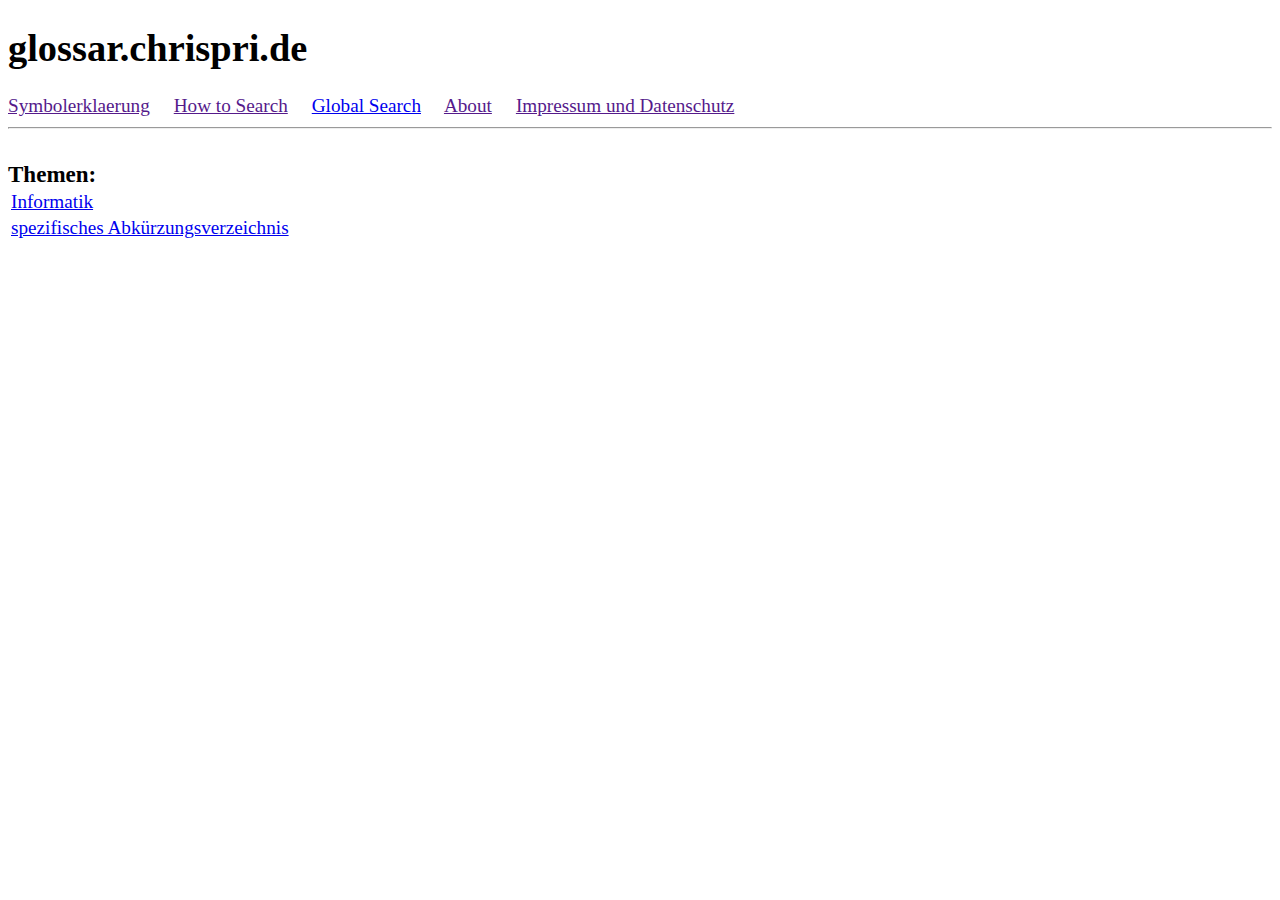
<file: index.html>
<!DOCTYPE html>
<html lang="de">

<head>
    <meta charset="UTF-8">
    <meta name="viewport" content="width=device-width, initial-scale=1.0">
    <link rel="stylesheet" href="/style/index.css">
    <title>glossar.chrispri.de</title>
</head>

<body>
    <h1>glossar.chrispri.de</h1>

    <a href="" onclick="openSymbolerklaerung();">Symbolerklaerung</a> &nbsp; &nbsp; 
    <a href="" onclick="openHowtosearch();">How to Search</a> &nbsp; &nbsp; 
    <a href="https://www.google.com/search?q=WORT site:glossar.chrispri.de" onclick="" target="_blank">Global Search</a> &nbsp; &nbsp;
    <a href="" onclick="openAbout();">About</a> &nbsp; &nbsp; 
    <a href="" onclick="openImpressumDatenschutz();">Impressum und Datenschutz</a> &nbsp; &nbsp; 

     <br>

    <hr> <br>

    <big><b>Themen:</b></big> <br>
    <table>
        <tr><td><a href="/topic/informatik.html">Informatik</a></td></tr>
        <tr><td><a href="/topic/spezifisches-Abkürzungsverzeichnis.html">spezifisches Abkürzungsverzeichnis</a></td></tr>
    </table>

    <script src="/script/popup.js"></script>
</body>

</html>
</file>
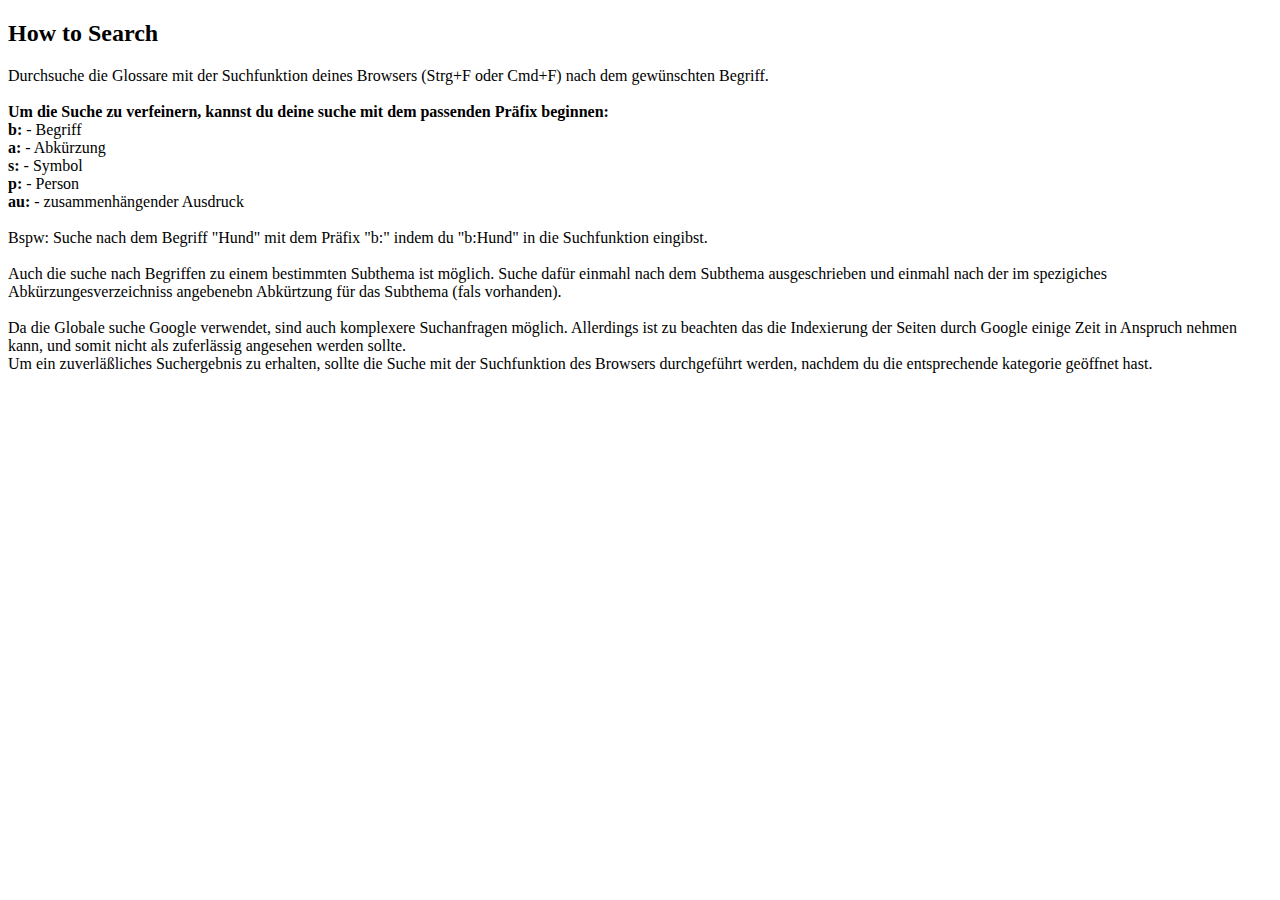
<file: popup/howtosearch.html>
<!DOCTYPE html>
<html lang="de">

<head>
    <meta charset="UTF-8">
    <meta name="viewport" content="width=device-width, initial-scale=1.0">
    <title>glossar.chrispri.de</title>
</head>

<body>
    <h2>How to Search</h2>
    Durchsuche die Glossare mit der Suchfunktion deines Browsers (Strg+F oder Cmd+F) nach dem gewünschten Begriff.
    <br><br>
    <b>Um die Suche zu verfeinern, kannst du deine suche mit dem passenden Präfix beginnen:</b> <br>
    <b>b:</b> - Begriff<br>
    <b>a:</b> - Abkürzung<br>
    <b>s:</b> - Symbol<br>
    <b>p:</b> - Person<br>
    <b>au:</b> - zusammenhängender Ausdruck<br>
    <br>
    Bspw: Suche nach dem Begriff "Hund" mit dem Präfix "b:" indem du "b:Hund" in die Suchfunktion eingibst.<br>
    <br>

    Auch die suche nach Begriffen zu einem bestimmten Subthema ist möglich. Suche dafür einmahl nach dem Subthema
    ausgeschrieben und einmahl nach der im spezigiches Abkürzungesverzeichniss angebenebn Abkürtzung für das Subthema
    (fals vorhanden). <br> <br>

    Da die Globale suche Google verwendet, sind auch komplexere Suchanfragen möglich. Allerdings ist zu beachten das die
    Indexierung der Seiten durch Google einige Zeit in Anspruch nehmen kann, und somit nicht als zuferlässig angesehen
    werden sollte. <br>
    Um ein zuverläßliches Suchergebnis zu erhalten, sollte die Suche mit der Suchfunktion des Browsers durchgeführt
    werden, nachdem du die entsprechende kategorie geöffnet hast. <br>
</body>

</html>
</file>
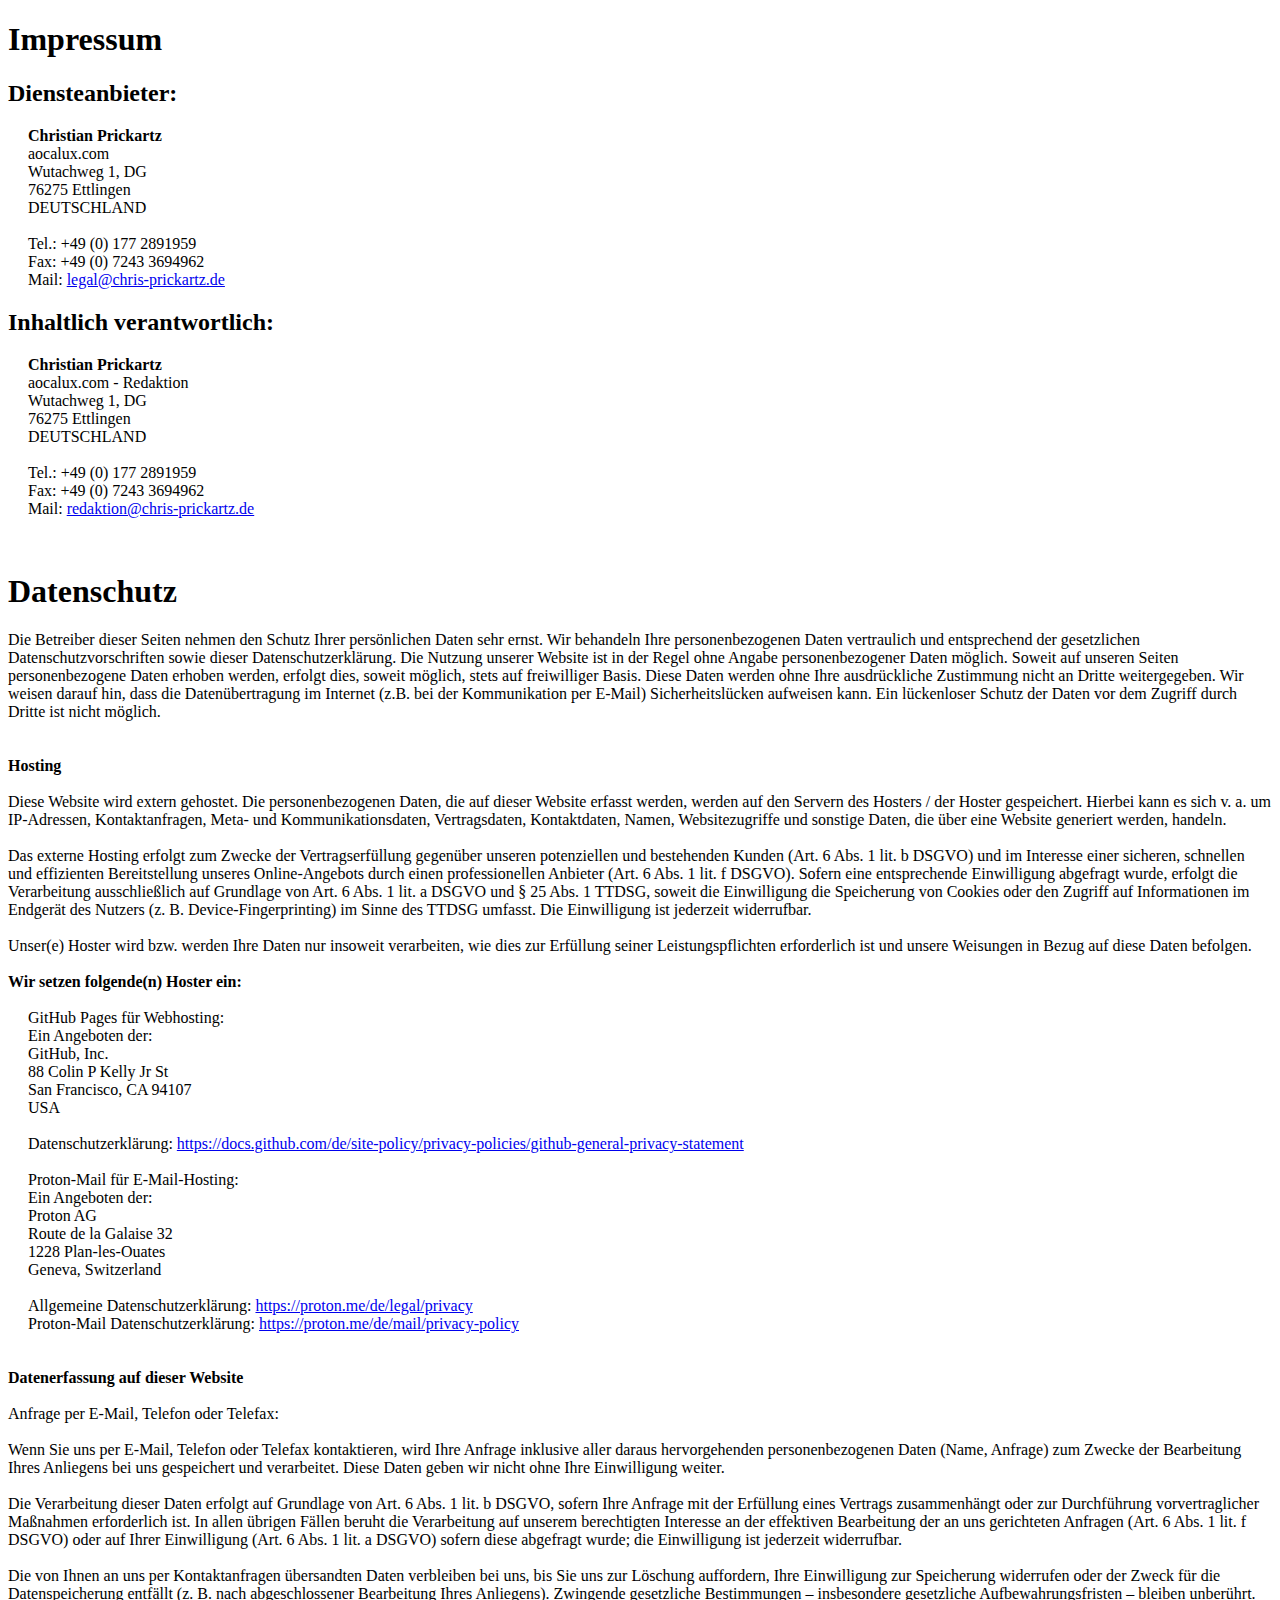
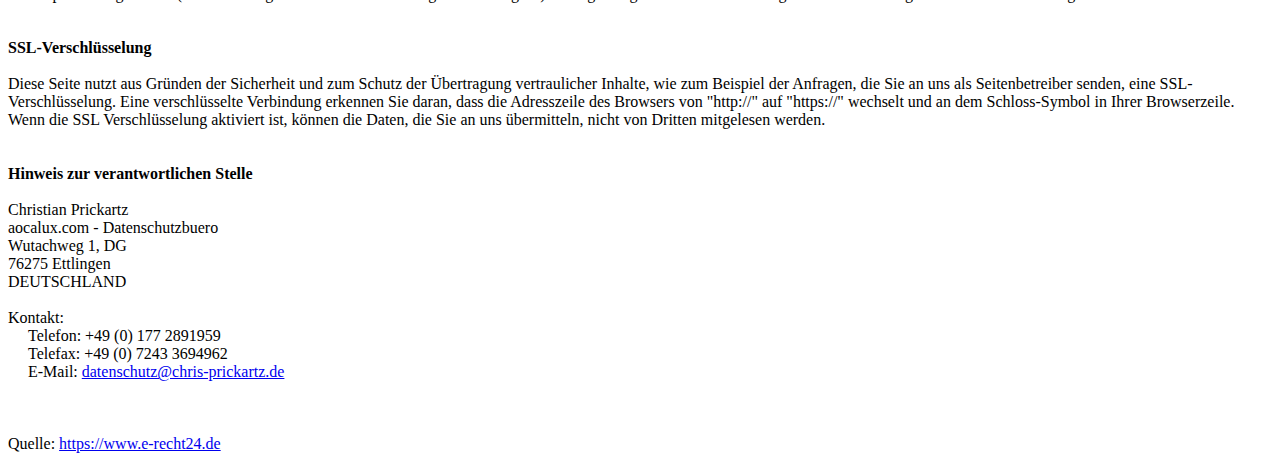
<file: popup/impressumdatenschutz.html>
<!DOCTYPE html>
<html lang="de">

<head>
    <meta charset="UTF-8">
    <meta name="viewport" content="width=device-width, initial-scale=1.0">
    <title>glossar.chrispri.de</title>
    <style>
        .indent {
            margin-left: 20px;
        }
    </style>
</head>

<body>
    <h1>Impressum</h1>
    <h2>Diensteanbieter:</h2>
    <p>
    <div class="indent">
        <b>Christian Prickartz</b> <br>
        aocalux.com <br>
        Wutachweg 1, DG <br>
        76275 Ettlingen <br>
        DEUTSCHLAND <br>
    </div> <br>
    <div class="indent">
        Tel.: +49 (0) 177 2891959 <br>
        Fax: +49 (0) 7243 3694962 <br>
        Mail: <a href="mailto:legal@chris-prickartz.de" target="_blank">legal@chris-prickartz.de</a> <br>

    </div>
    </p>
    <h2>Inhaltlich verantwortlich:</h2>
    <p>
    <div class="indent">
        <b>Christian Prickartz</b> <br>
        aocalux.com - Redaktion<br>
        Wutachweg 1, DG <br>
        76275 Ettlingen <br>
        DEUTSCHLAND <br>
    </div> <br>
    <div class="indent">
        Tel.: +49 (0) 177 2891959 <br>
        Fax: +49 (0) 7243 3694962 <br>
        Mail: <a href="mailto:redaktion@chris-prickartz.de">redaktion@chris-prickartz.de</a> <br>
    </div>
    </p>
    <br>
    <h1>Datenschutz</h1>
    Die Betreiber dieser Seiten nehmen den Schutz Ihrer persönlichen Daten sehr ernst. Wir behandeln Ihre
    personenbezogenen Daten vertraulich und entsprechend der gesetzlichen Datenschutzvorschriften sowie dieser
    Datenschutzerklärung. Die Nutzung unserer Website ist in der Regel ohne Angabe personenbezogener Daten möglich.
    Soweit auf unseren Seiten personenbezogene Daten erhoben werden, erfolgt dies, soweit möglich, stets auf
    freiwilliger Basis. Diese Daten werden ohne Ihre ausdrückliche Zustimmung nicht an Dritte weitergegeben. Wir weisen
    darauf hin, dass die Datenübertragung im Internet (z.B. bei der Kommunikation per E-Mail) Sicherheitslücken
    aufweisen kann. Ein lückenloser Schutz der Daten vor dem Zugriff durch Dritte ist nicht möglich.
    <br><br> <br>
    <b>Hosting</b> <br> <br>
    Diese Website wird extern gehostet. Die personenbezogenen Daten, die auf dieser Website erfasst werden, werden auf
    den Servern des Hosters / der Hoster gespeichert. Hierbei kann es sich v. a. um IP-Adressen, Kontaktanfragen, Meta-
    und Kommunikationsdaten, Vertragsdaten, Kontaktdaten, Namen, Websitezugriffe und sonstige Daten, die über eine
    Website generiert werden, handeln. <br> <br>

    Das externe Hosting erfolgt zum Zwecke der Vertragserfüllung gegenüber unseren potenziellen und bestehenden Kunden
    (Art. 6 Abs. 1 lit. b DSGVO) und im Interesse einer sicheren, schnellen und effizienten Bereitstellung unseres
    Online-Angebots durch einen professionellen Anbieter (Art. 6 Abs. 1 lit. f DSGVO). Sofern eine entsprechende
    Einwilligung abgefragt wurde, erfolgt die Verarbeitung ausschließlich auf Grundlage von Art. 6 Abs. 1 lit. a DSGVO
    und § 25 Abs. 1 TTDSG, soweit die Einwilligung die Speicherung von Cookies oder den Zugriff auf Informationen im
    Endgerät des Nutzers (z. B. Device-Fingerprinting) im Sinne des TTDSG umfasst. Die Einwilligung ist jederzeit
    widerrufbar. <br> <br>

    Unser(e) Hoster wird bzw. werden Ihre Daten nur insoweit verarbeiten, wie dies zur Erfüllung seiner
    Leistungspflichten erforderlich ist und unsere Weisungen in Bezug auf diese Daten befolgen. <br> <br>

    
    <b>Wir setzen folgende(n) Hoster ein: </b> <br> <br>
    <div class="indent">
        GitHub Pages für Webhosting: <br>
        Ein Angeboten der: <br>
        GitHub, Inc. <br>
        88 Colin P Kelly Jr St <br>
        San Francisco, CA 94107 <br>
        USA <br> <br>
        Datenschutzerklärung: <a
            href="https://docs.github.com/de/site-policy/privacy-policies/github-general-privacy-statement" target="_blank">https://docs.github.com/de/site-policy/privacy-policies/github-general-privacy-statement</a>
        <br> <br>
        Proton-Mail für E-Mail-Hosting: <br>
        Ein Angeboten der: <br>
        Proton AG <br>
        Route de la Galaise 32 <br>
        1228 Plan-les-Ouates <br>
        Geneva, Switzerland <br> <br>

        Allgemeine Datenschutzerklärung: <a
            href="https://proton.me/de/legal/privacy" target="_blank">https://proton.me/de/legal/privacy</a> <br>

        Proton-Mail Datenschutzerklärung: <a
            href="https://proton.me/de/mail/privacy-policy" target="_blank">https://proton.me/de/mail/privacy-policy</a> <br> <br>
    </div>
    <br><b>Datenerfassung auf dieser Website </b> <br> <br>

    Anfrage per E-Mail, Telefon oder Telefax: <br> <br>

    Wenn Sie uns per E-Mail, Telefon oder Telefax kontaktieren, wird Ihre Anfrage inklusive aller daraus hervorgehenden
    personenbezogenen Daten (Name, Anfrage) zum Zwecke der Bearbeitung Ihres Anliegens bei uns gespeichert und
    verarbeitet. Diese Daten geben wir nicht ohne Ihre Einwilligung weiter. <br> <br>

    Die Verarbeitung dieser Daten erfolgt auf Grundlage von Art. 6 Abs. 1 lit. b DSGVO, sofern Ihre Anfrage mit der
    Erfüllung eines Vertrags zusammenhängt oder zur Durchführung vorvertraglicher Maßnahmen erforderlich ist. In allen
    übrigen Fällen beruht die Verarbeitung auf unserem berechtigten Interesse an der effektiven Bearbeitung der an uns
    gerichteten Anfragen (Art. 6 Abs. 1 lit. f DSGVO) oder auf Ihrer Einwilligung (Art. 6 Abs. 1 lit. a DSGVO) sofern
    diese abgefragt wurde; die Einwilligung ist jederzeit widerrufbar. <br> <br>

    Die von Ihnen an uns per Kontaktanfragen übersandten Daten verbleiben bei uns, bis Sie uns zur Löschung auffordern,
    Ihre Einwilligung zur Speicherung widerrufen oder der Zweck für die Datenspeicherung entfällt (z. B. nach
    abgeschlossener Bearbeitung Ihres Anliegens). Zwingende gesetzliche Bestimmungen – insbesondere gesetzliche
    Aufbewahrungsfristen – bleiben unberührt. <br> <br>
<br>
    <b>SSL-Verschlüsselung</b> <br>
    <br>

    Diese Seite nutzt aus Gründen der Sicherheit und zum Schutz der Übertragung vertraulicher Inhalte, wie zum Beispiel
    der Anfragen, die Sie an uns als Seitenbetreiber senden, eine SSL-Verschlüsselung. Eine verschlüsselte Verbindung
    erkennen Sie daran, dass die Adresszeile des Browsers von "http://" auf "https://" wechselt und an dem
    Schloss-Symbol in Ihrer Browserzeile. Wenn die SSL Verschlüsselung aktiviert ist, können die Daten, die Sie an uns
    übermitteln, nicht von Dritten mitgelesen werden. <br> <br>
<br>
    <b>Hinweis zur verantwortlichen Stelle</b> <br> <br>
    Christian Prickartz <br>
    aocalux.com - Datenschutzbuero <br>
    Wutachweg 1, DG <br>
    76275 Ettlingen <br>
    DEUTSCHLAND <br> <br>
    Kontakt: <br>

    <div class="indent">
        Telefon: +49 (0) 177 2891959 <br>
    Telefax: +49 (0) 7243 3694962 <br>
    E-Mail: <a href="mailto:datenschutz@chris-prickartz.de">datenschutz@chris-prickartz.de</a> <br>
    </div> <br> <br> <br>

    Quelle: <a href="https://www.e-recht24.de" target="_blank">https://www.e-recht24.de</a>
</body>

</html>
</file>
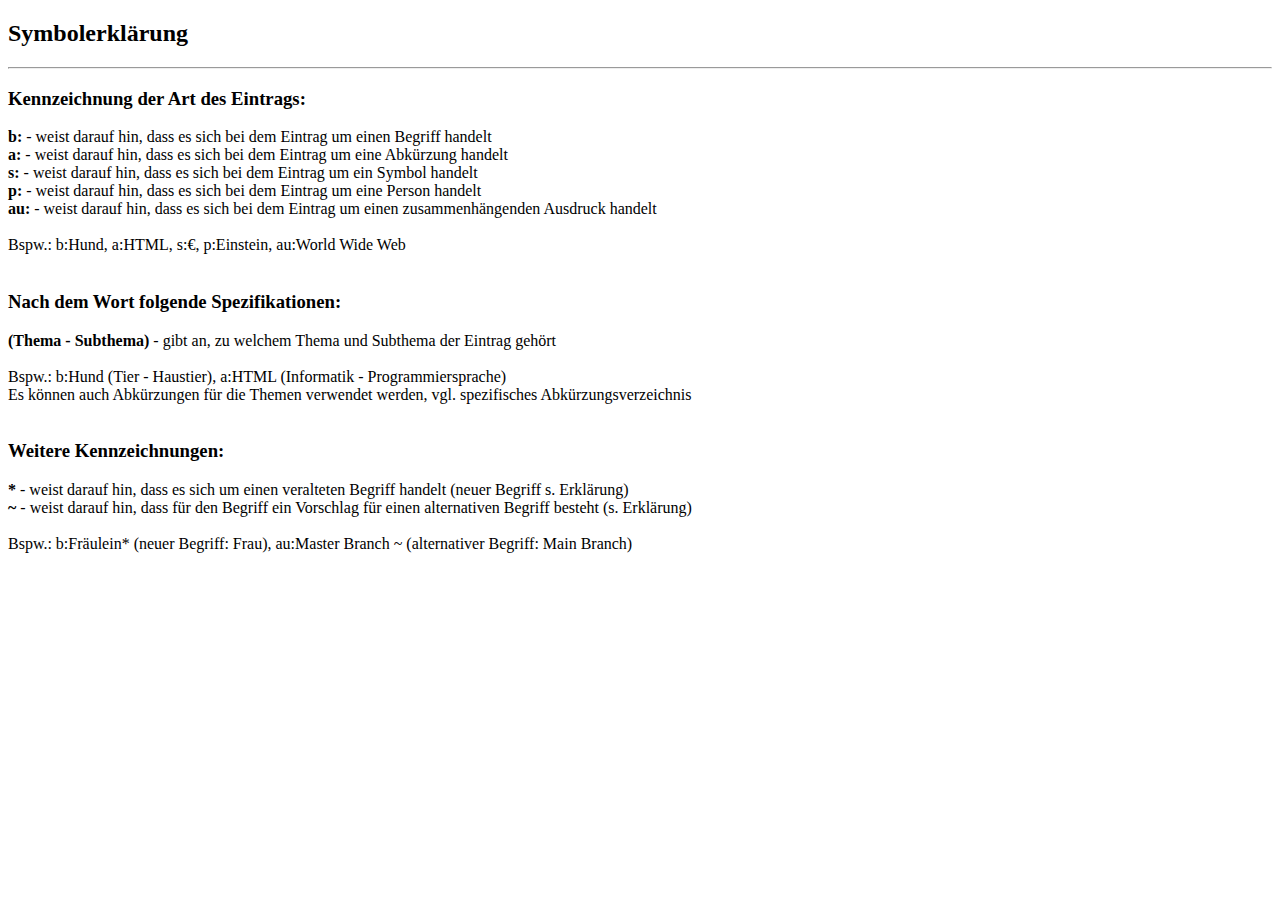
<file: popup/symbolerklaerung.html>
<!DOCTYPE html>
<html lang="de">
<head>
    <meta charset="UTF-8">
    <meta name="viewport" content="width=device-width, initial-scale=1.0">
    <title>glossar.chrispri.de</title>
</head>
<body>
    <h2>Symbolerklärung</h2>
    <hr>
    <h3>Kennzeichnung der Art des Eintrags:</h3>
    <b>b: </b> - weist darauf hin, dass es sich bei dem Eintrag um einen Begriff handelt<br>
    <b>a: </b> - weist darauf hin, dass es sich bei dem Eintrag um eine Abkürzung handelt<br>
    <b>s: </b> - weist darauf hin, dass es sich bei dem Eintrag um ein Symbol handelt<br>
    <b>p: </b> - weist darauf hin, dass es sich bei dem Eintrag um eine Person handelt<br>
    <b>au: </b> - weist darauf hin, dass es sich bei dem Eintrag um einen zusammenhängenden Ausdruck handelt<br>
    <br>
    Bspw.: b:Hund, a:HTML, s:€, p:Einstein, au:World Wide Web<br>
    <br>

    <h3>Nach dem Wort folgende Spezifikationen:</h3>
    <b>(Thema - Subthema)</b> - gibt an, zu welchem Thema und Subthema der Eintrag gehört<br>
    <br>
    Bspw.: b:Hund (Tier - Haustier), a:HTML (Informatik - Programmiersprache)<br>
    Es können auch Abkürzungen für die Themen verwendet werden, vgl. spezifisches Abkürzungsverzeichnis<br>
    <br>

    <h3>Weitere Kennzeichnungen:</h3>
    <b>*</b> - weist darauf hin, dass es sich um einen veralteten Begriff handelt (neuer Begriff s. Erklärung)<br>
    <b>~</b> - weist darauf hin, dass für den Begriff ein Vorschlag für einen alternativen Begriff besteht (s. Erklärung)<br>
    <br>
    Bspw.: b:Fräulein* (neuer Begriff: Frau), au:Master Branch ~ (alternativer Begriff: Main Branch)<br>
</body>
</html>
</file>
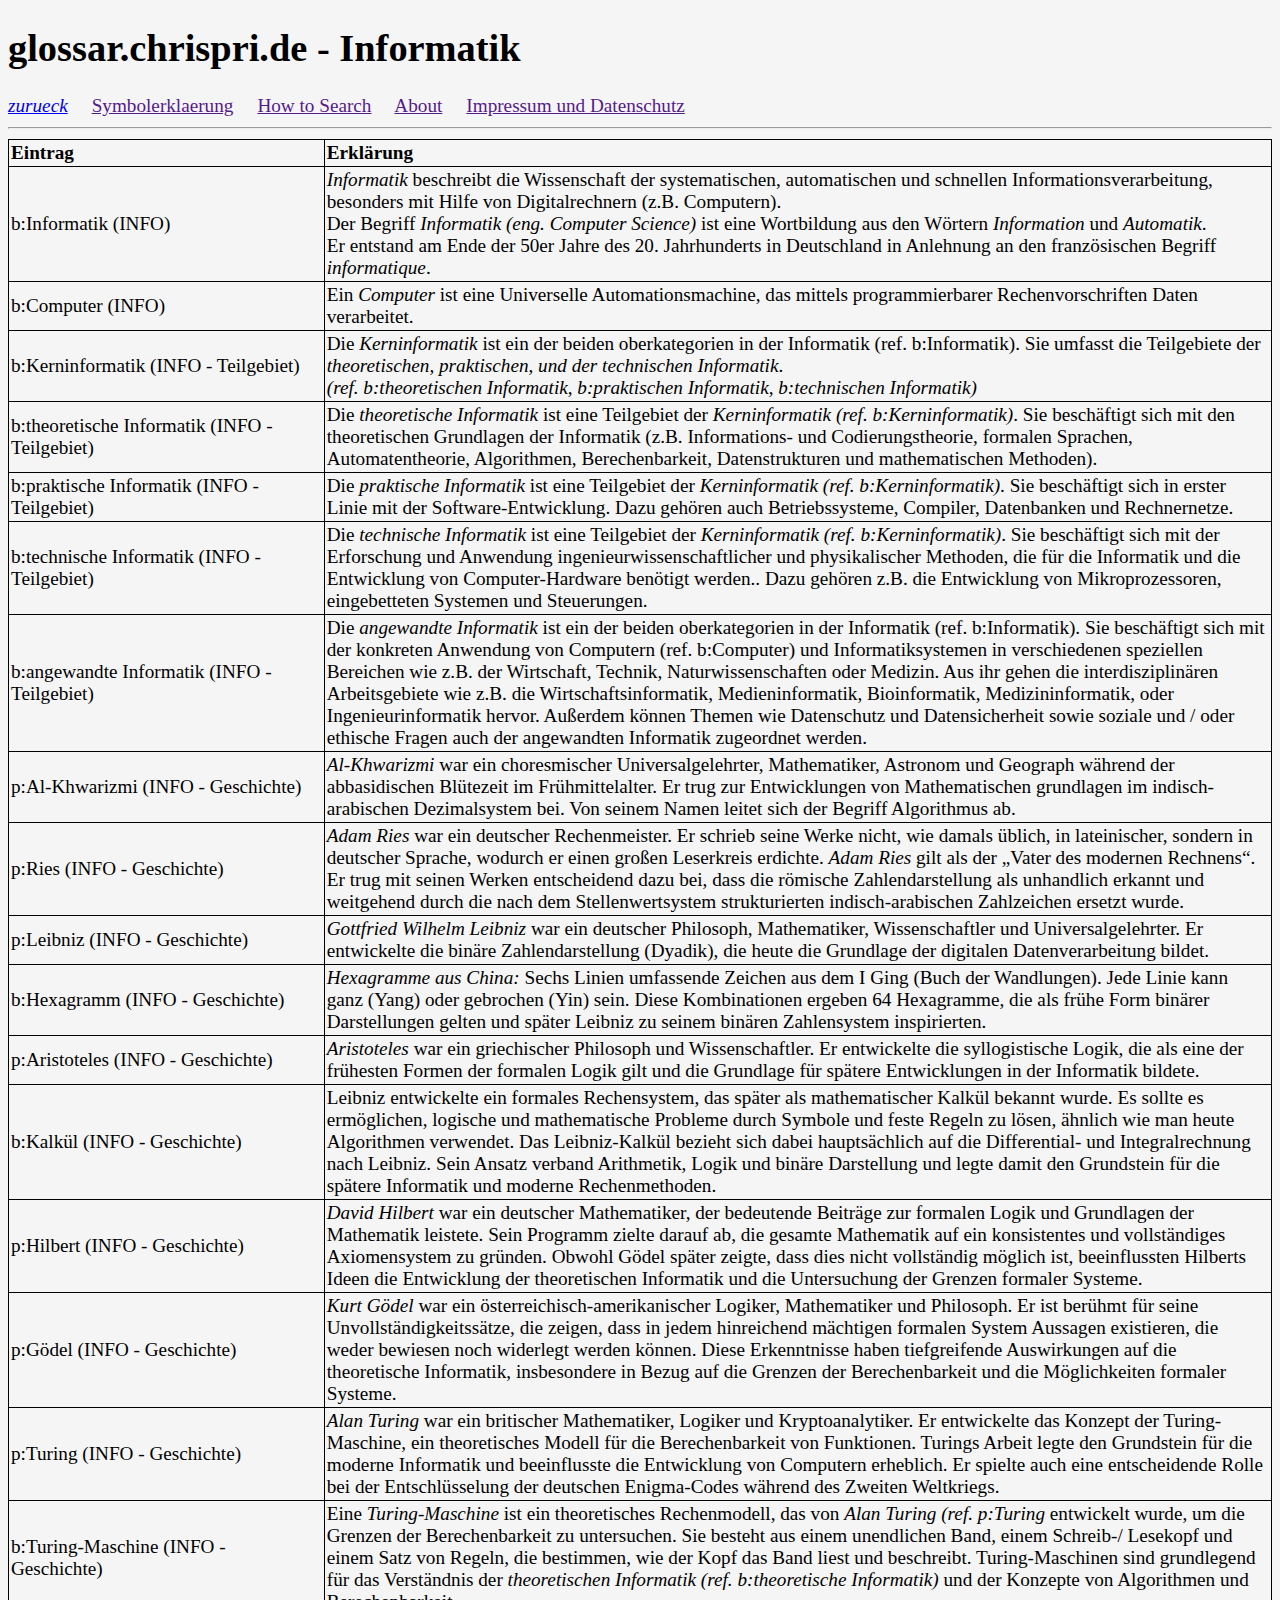
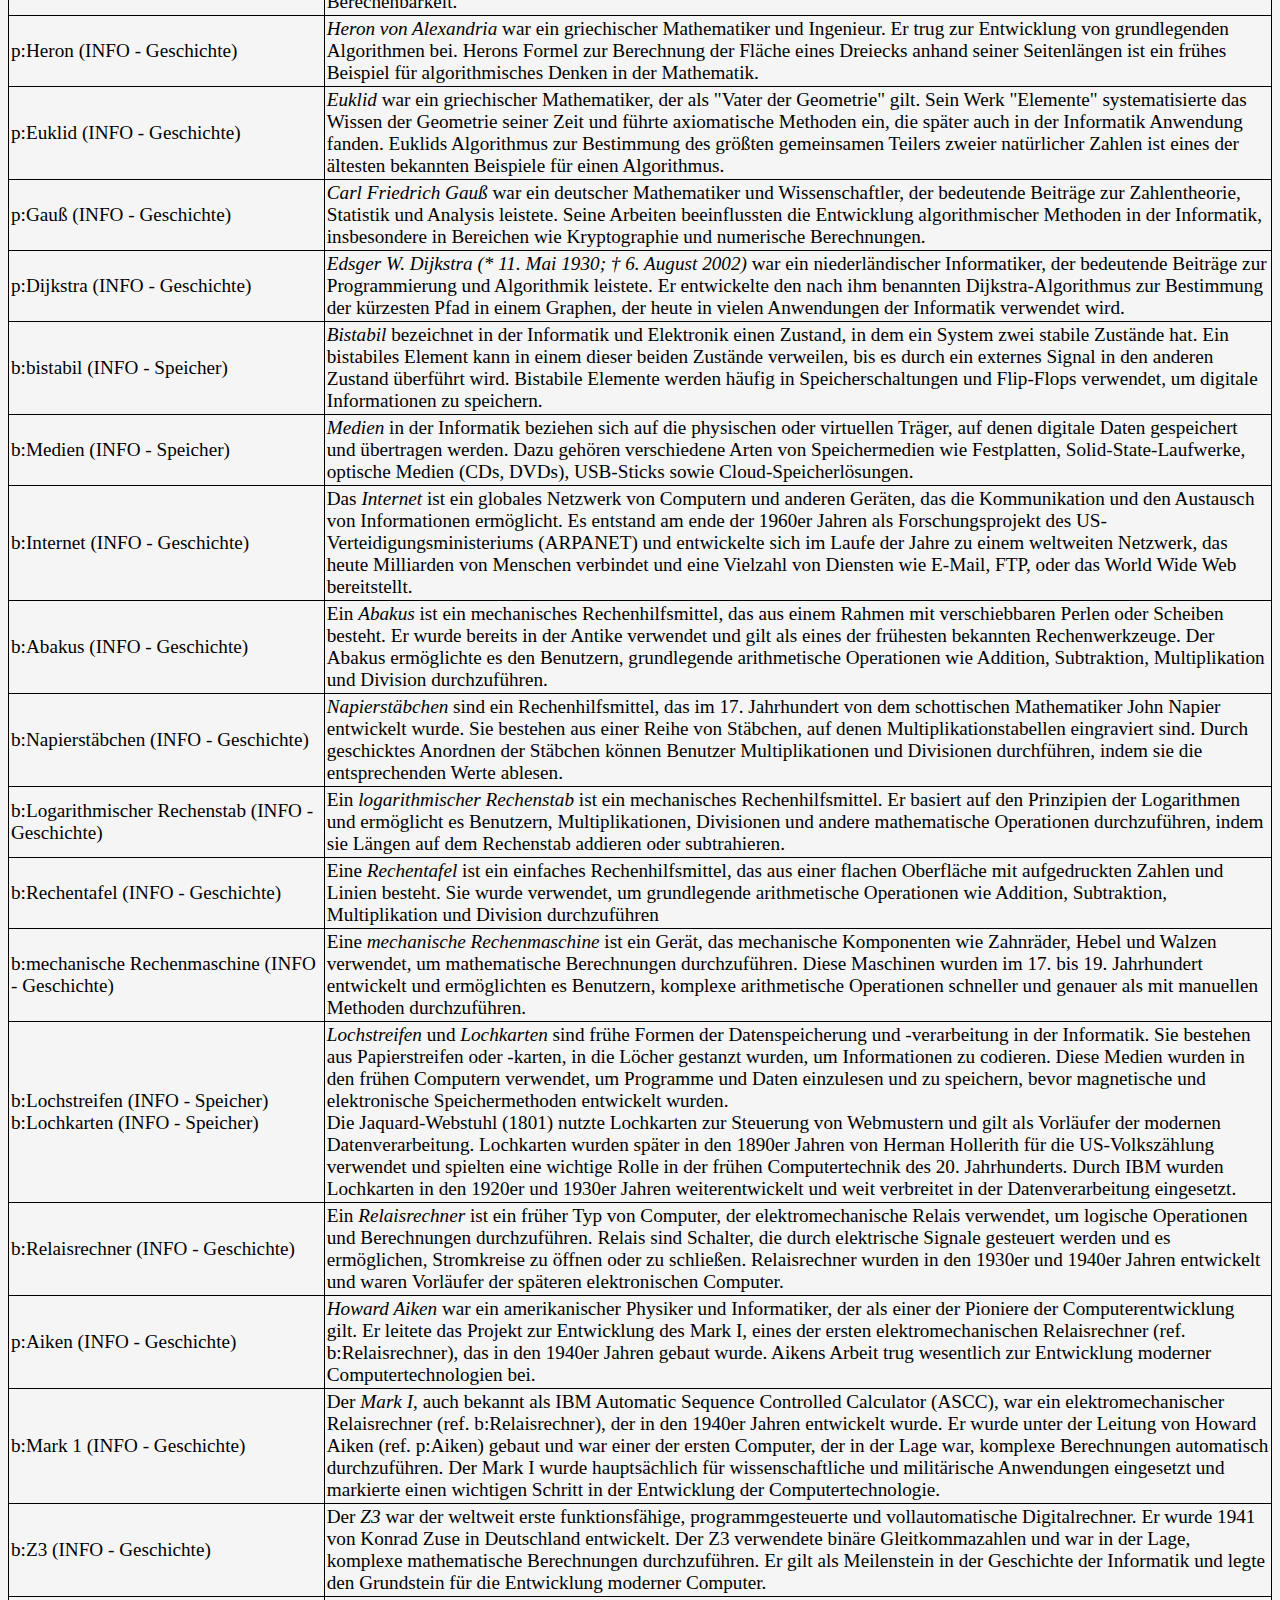
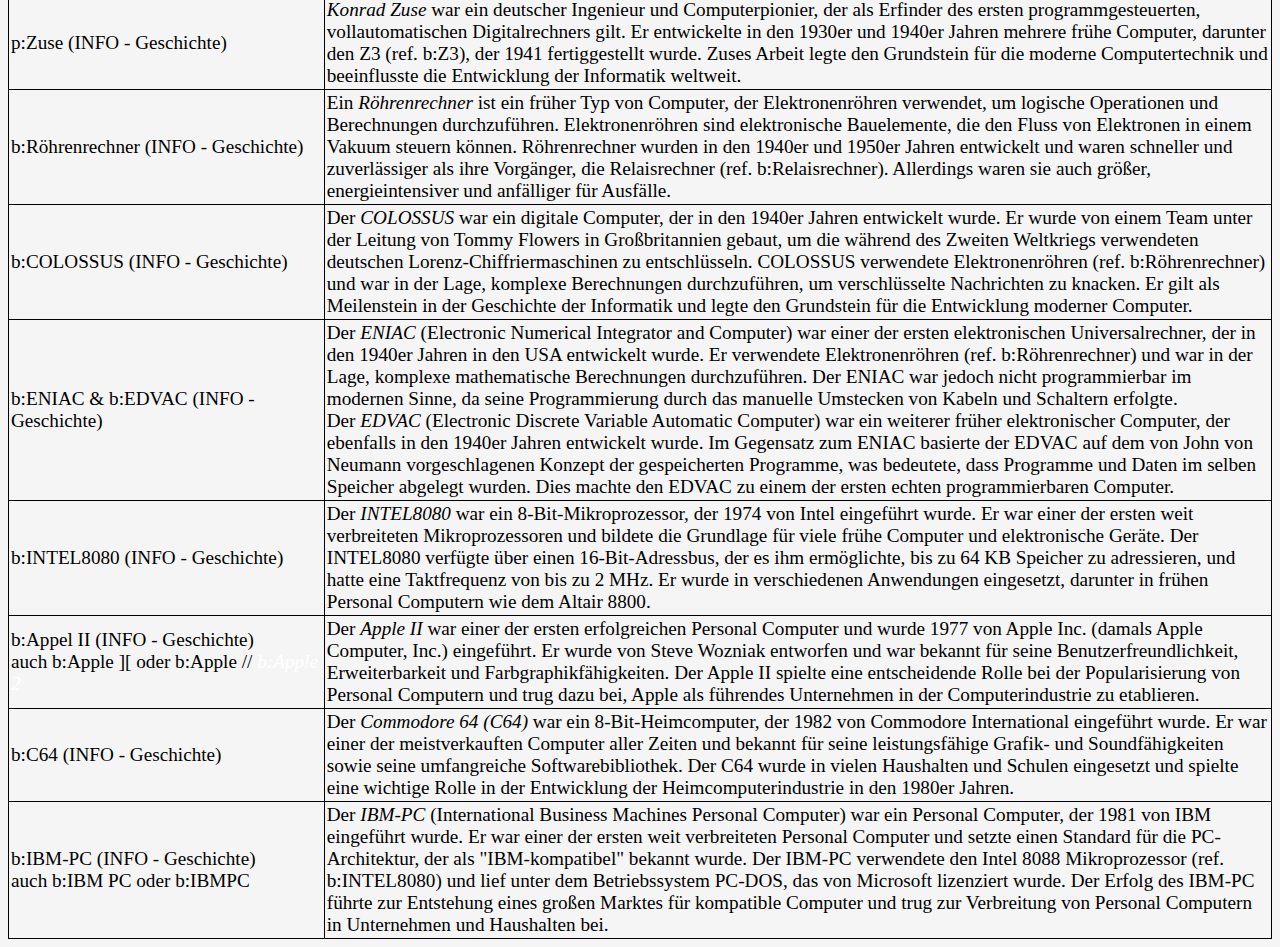
<file: topic/informatik.html>
<!DOCTYPE html>
<html lang="de">

<head>
    <meta charset="UTF-8">
    <meta name="viewport" content="width=device-width, initial-scale=1.0">
    <title>glossar.chrispri.de</title>
    <link rel="stylesheet" href="/style/page.css">
</head>

<body>
    <h1>glossar.chrispri.de - Informatik</h1>
    <a href="/" style="font-style: italic;">zurueck</a> &nbsp; &nbsp;
    <a href="" onclick="openSymbolerklaerung();">Symbolerklaerung</a> &nbsp; &nbsp;
    <a href="" onclick="openHowtosearch();">How to Search</a> &nbsp; &nbsp;
    <a href="" onclick="openAbout();">About</a> &nbsp; &nbsp;
    <a href="" onclick="openImpressumDatenschutz();">Impressum und Datenschutz</a> &nbsp; &nbsp;

    <br>
    <hr>

    <table>
        <tr>
            <th style="width:25%">Eintrag</th>
            <th>Erklärung</th>
        </tr>

        <tr>
            <td>b:Informatik (INFO)</td>
            <td><i>Informatik</i> beschreibt die Wissenschaft der systematischen, automatischen und schnellen
                Informationsverarbeitung, besonders mit Hilfe von Digitalrechnern (z.B. Computern). <br>
                Der Begriff <i>Informatik (eng. Computer Science)</i> ist eine Wortbildung aus den Wörtern
                <i>Information</i> und <i>Automatik</i>. <br>
                Er entstand am Ende der 50er Jahre des 20. Jahrhunderts in Deutschland in Anlehnung an den französischen
                Begriff <i>informatique</i>.
            </td>
        </tr>
        <tr>
            <td>b:Computer (INFO)</td>
            <td>Ein <i>Computer</i> ist eine Universelle Automationsmachine, das mittels programmierbarer
                Rechenvorschriften Daten verarbeitet.</td>
        </tr>
        <tr>
            <td>b:Kerninformatik (INFO - Teilgebiet)</td>
            <td>Die <i>Kerninformatik</i> ist ein der beiden oberkategorien in der Informatik (ref. b:Informatik). Sie
                umfasst die
                Teilgebiete der <i>theoretischen, praktischen, und der technischen Informatik</i>. <br>
                <i>(ref. b:theoretischen Informatik, b:praktischen Informatik, b:technischen Informatik)</i>
            </td>
            </td>
        </tr>
        <tr>
            <td>b:theoretische Informatik (INFO - Teilgebiet)</td>
            <td>Die <i>theoretische Informatik</i> ist eine Teilgebiet der <i>Kerninformatik (ref.
                    b:Kerninformatik)</i>.
                Sie beschäftigt sich mit den theoretischen Grundlagen der Informatik (z.B. Informations- und
                Codierungstheorie, formalen Sprachen, Automatentheorie, Algorithmen,
                Berechenbarkeit, Datenstrukturen und mathematischen Methoden).
            </td>
        </tr>
        <tr>
            <td>b:praktische Informatik (INFO - Teilgebiet)</td>
            <td>
                Die <i>praktische Informatik</i> ist eine Teilgebiet der <i>Kerninformatik (ref.
                    b:Kerninformatik)</i>. Sie
                beschäftigt sich in erster Linie mit der
                Software-Entwicklung. Dazu gehören auch Betriebssysteme, Compiler,
                Datenbanken und Rechnernetze.
            </td>
        </tr>
        <tr>
            <td>b:technische Informatik (INFO - Teilgebiet)</td>
            <td>
                Die <i>technische Informatik</i> ist eine Teilgebiet der <i>Kerninformatik (ref.
                    b:Kerninformatik)</i>. Sie
                beschäftigt sich mit der Erforschung und Anwendung
                ingenieurwissenschaftlicher und physikalischer Methoden, die für die
                Informatik und die Entwicklung von Computer-Hardware benötigt werden.. Dazu gehören z.B. die Entwicklung
                von Mikroprozessoren,
                eingebetteten Systemen und Steuerungen.
            </td>
        </tr>
        <tr>
            <td>b:angewandte Informatik (INFO - Teilgebiet)</td>
            <td>
                Die <i>angewandte Informatik</i> ist ein der beiden oberkategorien in der Informatik (ref.
                b:Informatik).
                Sie beschäftigt sich mit der konkreten Anwendung von Computern (ref. b:Computer) und Informatiksystemen
                in verschiedenen
                speziellen Bereichen wie z.B. der Wirtschaft, Technik, Naturwissenschaften oder Medizin.
                Aus ihr gehen die interdisziplinären Arbeitsgebiete wie z.B. die Wirtschaftsinformatik,
                Medieninformatik, Bioinformatik, Medizininformatik, oder Ingenieurinformatik hervor.
                Außerdem können Themen wie Datenschutz und Datensicherheit sowie soziale und / oder ethische Fragen auch
                der angewandten Informatik zugeordnet werden.
            </td>
        </tr>
        <tr>
            <td>p:Al-Khwarizmi (INFO - Geschichte)</td>
            <td><i>Al-Khwarizmi</i> war ein choresmischer Universalgelehrter, Mathematiker, Astronom und Geograph
                während der
                abbasidischen
                Blütezeit im Frühmittelalter. Er trug zur Entwicklungen von Mathematischen grundlagen im
                indisch-arabischen Dezimalsystem bei. Von seinem Namen leitet sich der Begriff Algorithmus ab.</td>
        </tr>
        <tr>
            <td>p:Ries (INFO - Geschichte)</td>
            <td>
                <i>Adam Ries</i> war ein deutscher Rechenmeister.
                Er schrieb seine Werke nicht, wie damals üblich, in lateinischer, sondern in
                deutscher Sprache, wodurch er einen großen Leserkreis erdichte.
                <i>Adam Ries</i> gilt als der „Vater des modernen Rechnens“. Er trug mit seinen Werken entscheidend dazu
                bei, dass die römische Zahlendarstellung als unhandlich erkannt und weitgehend durch die nach
                dem Stellenwertsystem strukturierten indisch-arabischen Zahlzeichen ersetzt wurde.
            </td>
        </tr>
        <tr>
            <td>p:Leibniz (INFO - Geschichte)</td>
            <td>
                <i>Gottfried Wilhelm Leibniz</i> war ein deutscher Philosoph, Mathematiker, Wissenschaftler und
                Universalgelehrter.
                Er entwickelte die binäre Zahlendarstellung (Dyadik), die heute die Grundlage der digitalen
                Datenverarbeitung
                bildet.
            </td>
        </tr>
        <tr>
            <td>b:Hexagramm (INFO - Geschichte)</td>
            <td>
                <i>Hexagramme aus China:</i> Sechs Linien umfassende Zeichen aus dem I Ging (Buch der Wandlungen). Jede
                Linie kann ganz (Yang) oder gebrochen (Yin) sein. Diese Kombinationen ergeben 64 Hexagramme, die als
                frühe Form binärer Darstellungen gelten und später Leibniz zu seinem binären Zahlensystem inspirierten.
            </td>
        </tr>
        <tr>
            <td>p:Aristoteles (INFO - Geschichte)</td>
            <td>
                <i>Aristoteles</i> war ein griechischer Philosoph und Wissenschaftler. Er entwickelte die
                syllogistische Logik, die als eine der frühesten Formen der formalen Logik gilt und die Grundlage für
                spätere Entwicklungen in der Informatik bildete.
            </td>
        </tr>
        <tr>
            <td>b:Kalkül (INFO - Geschichte)</td>
            <td>
                Leibniz entwickelte ein formales Rechensystem, das später als mathematischer Kalkül bekannt wurde. Es
                sollte es ermöglichen, logische und mathematische Probleme durch Symbole und feste Regeln zu lösen,
                ähnlich wie man heute Algorithmen verwendet. Das Leibniz-Kalkül bezieht sich dabei hauptsächlich auf die
                Differential- und Integralrechnung nach Leibniz. Sein Ansatz verband Arithmetik, Logik und binäre
                Darstellung und legte damit den Grundstein für die spätere Informatik und moderne Rechenmethoden.
            </td>
        </tr>
        <tr>
            <td>p:Hilbert (INFO - Geschichte)</td>
            <td>
                <i>David Hilbert</i> war ein deutscher Mathematiker, der bedeutende Beiträge zur formalen Logik und
                Grundlagen der Mathematik leistete. Sein Programm zielte darauf ab, die gesamte Mathematik auf ein
                konsistentes und vollständiges Axiomensystem zu gründen. Obwohl Gödel später zeigte, dass dies nicht
                vollständig möglich ist, beeinflussten Hilberts Ideen die Entwicklung der theoretischen Informatik und
                die Untersuchung der Grenzen formaler Systeme.
            </td>
        </tr>
        <tr>
            <td>p:Gödel (INFO - Geschichte)</td>
            <td>
                <i>Kurt Gödel</i> war ein österreichisch-amerikanischer Logiker, Mathematiker und Philosoph. Er ist
                berühmt für seine Unvollständigkeitssätze, die zeigen, dass in jedem hinreichend mächtigen
                formalen System Aussagen existieren, die weder bewiesen noch widerlegt werden können. Diese Erkenntnisse
                haben tiefgreifende Auswirkungen auf die theoretische Informatik, insbesondere in Bezug auf die
                Grenzen der Berechenbarkeit und die Möglichkeiten formaler Systeme.
            </td>
        </tr>
        <tr>
            <td>p:Turing (INFO - Geschichte)</td>
            <td>
                <i>Alan Turing</i> war ein britischer Mathematiker, Logiker und Kryptoanalytiker. Er entwickelte das
                Konzept der Turing-Maschine, ein theoretisches Modell für die Berechenbarkeit von Funktionen. Turings
                Arbeit legte den Grundstein für die moderne Informatik und beeinflusste die Entwicklung von Computern
                erheblich. Er spielte auch eine entscheidende Rolle bei der Entschlüsselung der deutschen Enigma-Codes
                während des Zweiten Weltkriegs.
            </td>
        </tr>
        <tr>
            <td>b:Turing-Maschine (INFO - Geschichte)</td>
            <td>
                Eine <i>Turing-Maschine</i> ist ein theoretisches Rechenmodell, das von <i>Alan Turing (ref.
                    p:Turing</i> entwickelt wurde, um
                die Grenzen der Berechenbarkeit zu untersuchen. Sie besteht aus einem unendlichen Band, einem Schreib-/
                Lesekopf und einem Satz von Regeln, die bestimmen, wie der Kopf das Band liest und beschreibt.
                Turing-Maschinen sind
                grundlegend für das Verständnis der <i>theoretischen Informatik (ref. b:theoretische Informatik)</i> und
                der Konzepte von Algorithmen und
                Berechenbarkeit.
            </td>
        </tr>
        <tr>
            <td>p:Heron (INFO - Geschichte)</td>
            <td>
                <i>Heron von Alexandria</i> war ein griechischer Mathematiker und Ingenieur. Er trug zur Entwicklung von
                grundlegenden Algorithmen bei. Herons Formel zur Berechnung der
                Fläche eines Dreiecks anhand seiner Seitenlängen ist ein frühes Beispiel für algorithmisches Denken in
                der Mathematik.
            </td>
        </tr>
        <tr>
            <td>p:Euklid (INFO - Geschichte)</td>
            <td>
                <i>Euklid</i> war ein griechischer Mathematiker, der als "Vater der Geometrie" gilt. Sein Werk
                "Elemente" systematisierte das Wissen der Geometrie seiner Zeit und führte axiomatische Methoden ein,
                die später auch in der Informatik Anwendung fanden. Euklids Algorithmus zur Bestimmung des größten
                gemeinsamen Teilers zweier natürlicher Zahlen ist eines der ältesten bekannten Beispiele für einen Algorithmus.
            </td>
        </tr>
        <tr>
            <td>p:Gauß (INFO - Geschichte)</td>
            <td>
                <i>Carl Friedrich Gauß</i> war ein deutscher Mathematiker und Wissenschaftler, der bedeutende Beiträge
                zur Zahlentheorie, Statistik und Analysis leistete. Seine Arbeiten beeinflussten die Entwicklung
                algorithmischer Methoden in der Informatik, insbesondere in Bereichen wie Kryptographie und numerische
                Berechnungen.
            </td>
        </tr>
        <tr>
            <td>p:Dijkstra (INFO - Geschichte)</td>
            <td>
                <i>Edsger W. Dijkstra (* 11. Mai 1930; † 6. August 2002)</i> war ein niederländischer Informatiker, der bedeutende Beiträge zur
                Programmierung und Algorithmik leistete. Er entwickelte den nach ihm benannten Dijkstra-Algorithmus zur
                Bestimmung der kürzesten Pfad in einem Graphen, der heute in vielen Anwendungen der Informatik verwendet wird.
            </td>
        </tr>
        <tr>
            <td>b:bistabil (INFO - Speicher)</td>
            <td>
                <i>Bistabil</i> bezeichnet in der Informatik und Elektronik einen Zustand, in dem ein System zwei
                stabile Zustände hat. Ein bistabiles Element kann in einem dieser beiden Zustände verweilen, bis es
                durch ein externes Signal in den anderen Zustand überführt wird. Bistabile Elemente werden häufig in
                Speicherschaltungen und Flip-Flops verwendet, um digitale Informationen zu speichern.
            </td>
        </tr>
        <tr>
            <td>b:Medien (INFO - Speicher)</td>
            <td>
                <i>Medien</i> in der Informatik beziehen sich auf die physischen oder virtuellen Träger, auf denen
                digitale Daten gespeichert und übertragen werden. Dazu gehören verschiedene Arten von Speichermedien wie
                Festplatten, Solid-State-Laufwerke, optische Medien (CDs, DVDs), USB-Sticks sowie Cloud-Speicherlösungen.
            </td>
        </tr>
        <tr>
            <td>b:Internet (INFO - Geschichte)</td>
            <td>
                Das <i>Internet</i> ist ein globales Netzwerk von Computern und anderen Geräten, das die
                Kommunikation und den Austausch von Informationen ermöglicht. Es entstand am ende der 1960er Jahren als
                Forschungsprojekt des US-Verteidigungsministeriums (ARPANET) und entwickelte sich im Laufe der Jahre zu
                einem weltweiten Netzwerk, das heute Milliarden von Menschen verbindet und eine Vielzahl von Diensten
                wie E-Mail, FTP, oder das World Wide Web bereitstellt.
            </td>
        </tr>
        <tr>
            <td>b:Abakus (INFO - Geschichte)</td>
            <td>
                Ein <i>Abakus</i> ist ein mechanisches Rechenhilfsmittel, das aus einem Rahmen mit verschiebbaren
                Perlen oder Scheiben besteht. Er wurde bereits in der Antike verwendet und gilt als eines der
                frühesten bekannten Rechenwerkzeuge. Der Abakus ermöglichte es den Benutzern, grundlegende
                arithmetische Operationen wie Addition, Subtraktion, Multiplikation und Division durchzuführen.
            </td>
        </tr>
        <tr>
            <td>b:Napierstäbchen (INFO - Geschichte)</td>
            <td>
                <i>Napierstäbchen</i> sind ein Rechenhilfsmittel, das im 17. Jahrhundert von dem schottischen
                Mathematiker John Napier entwickelt wurde. Sie bestehen aus einer Reihe von Stäbchen, auf denen
                Multiplikationstabellen eingraviert sind. Durch geschicktes Anordnen der Stäbchen können Benutzer
                Multiplikationen und Divisionen durchführen, indem sie die entsprechenden Werte ablesen.
            </td>
        </tr>
        <tr>
            <td>b:Logarithmischer Rechenstab (INFO - Geschichte)</td>
            <td>
                Ein <i>logarithmischer Rechenstab</i> ist ein mechanisches Rechenhilfsmittel. Er basiert auf den Prinzipien der
                Logarithmen und ermöglicht es Benutzern, Multiplikationen, Divisionen und andere mathematische
                Operationen durchzuführen, indem sie Längen auf dem Rechenstab addieren oder subtrahieren.
            </td>
        </tr>
        <tr>
            <td>b:Rechentafel (INFO - Geschichte)</td>
            <td>
                Eine <i>Rechentafel</i> ist ein einfaches Rechenhilfsmittel, das aus einer flachen Oberfläche mit
                aufgedruckten Zahlen und Linien besteht. Sie wurde verwendet, um grundlegende arithmetische Operationen
                wie Addition, Subtraktion, Multiplikation und Division durchzuführen
            </td>
        </tr>
        <tr>
            <td>b:mechanische Rechenmaschine (INFO - Geschichte)</td>
            <td>
                Eine <i>mechanische Rechenmaschine</i> ist ein Gerät, das mechanische Komponenten wie Zahnräder,
                Hebel und Walzen verwendet, um mathematische Berechnungen durchzuführen. Diese Maschinen wurden im
                17. bis 19. Jahrhundert entwickelt und ermöglichten es Benutzern, komplexe arithmetische Operationen
                schneller und genauer als mit manuellen Methoden durchzuführen.
            </td>
        </tr>
        <tr>
            <td>b:Lochstreifen (INFO - Speicher) <br> b:Lochkarten (INFO - Speicher)</td>
            <td>
                <i>Lochstreifen</i> und <i>Lochkarten</i> sind frühe Formen der Datenspeicherung und -verarbeitung in der
                Informatik. Sie bestehen aus Papierstreifen oder -karten, in die Löcher gestanzt wurden, um
                Informationen zu codieren. Diese Medien wurden in den frühen Computern verwendet, um Programme und Daten
                einzulesen und zu speichern, bevor magnetische und elektronische Speichermethoden entwickelt wurden. <br>
                Die Jaquard-Webstuhl (1801) nutzte Lochkarten zur Steuerung von Webmustern und gilt als Vorläufer der
                modernen Datenverarbeitung. Lochkarten wurden später in den 1890er Jahren von Herman Hollerith für die
                US-Volkszählung verwendet und spielten eine wichtige Rolle in der frühen Computertechnik des 20.
                Jahrhunderts. Durch IBM wurden Lochkarten in den 1920er und 1930er Jahren weiterentwickelt und weit verbreitet in
                der Datenverarbeitung eingesetzt.
            </td>
        </tr>
        <tr>
            <td>b:Relaisrechner (INFO - Geschichte)</td>
            <td>
                Ein <i>Relaisrechner</i> ist ein früher Typ von Computer, der elektromechanische Relais verwendet,
                um logische Operationen und Berechnungen durchzuführen. Relais sind Schalter, die durch elektrische
                Signale gesteuert werden und es ermöglichen, Stromkreise zu öffnen oder zu schließen. Relaisrechner
                wurden in den 1930er und 1940er Jahren entwickelt und waren Vorläufer der späteren elektronischen
                Computer.
            </td>
        </tr>
        <tr>
            <td>p:Aiken (INFO - Geschichte)</td>
            <td>
                <i>Howard Aiken</i> war ein amerikanischer Physiker und Informatiker, der als einer der Pioniere der
                Computerentwicklung gilt. Er leitete das Projekt zur Entwicklung des Mark I, eines der ersten
                elektromechanischen Relaisrechner (ref. b:Relaisrechner), das in den 1940er Jahren gebaut wurde. Aikens Arbeit trug wesentlich zur
                Entwicklung moderner Computertechnologien bei.
            </td>
        </tr>
        <tr>
            <td>b:Mark 1 (INFO - Geschichte)</td>
            <td>
                Der <i>Mark I</i>, auch bekannt als IBM Automatic Sequence Controlled Calculator (ASCC), war ein
                elektromechanischer Relaisrechner (ref. b:Relaisrechner), der in den 1940er Jahren entwickelt wurde. Er wurde unter der
                Leitung von Howard Aiken (ref. p:Aiken) gebaut und war einer der ersten Computer, der in der Lage war,
                komplexe Berechnungen automatisch durchzuführen. Der Mark I wurde hauptsächlich für wissenschaftliche
                und militärische Anwendungen eingesetzt und markierte einen wichtigen Schritt in der Entwicklung der
                Computertechnologie.
            </td>
        </tr>
        <tr>
            <td>b:Z3 (INFO - Geschichte)</td>
            <td>
                Der <i>Z3</i> war der weltweit erste funktionsfähige, programmgesteuerte und vollautomatische
                Digitalrechner. Er wurde 1941 von Konrad Zuse in Deutschland entwickelt. Der Z3 verwendete
                binäre Gleitkommazahlen und war in der Lage, komplexe mathematische Berechnungen durchzuführen. Er
                gilt als Meilenstein in der Geschichte der Informatik und legte den Grundstein für die Entwicklung
                moderner Computer.
            </td>
        </tr>
        <tr>
            <td>p:Zuse (INFO - Geschichte)</td>
            <td>
                <i>Konrad Zuse</i> war ein deutscher Ingenieur und Computerpionier, der als Erfinder des ersten
                programmgesteuerten, vollautomatischen Digitalrechners gilt. Er entwickelte in den 1930er und 1940er
                Jahren mehrere frühe Computer, darunter den Z3 (ref. b:Z3), der 1941 fertiggestellt wurde. Zuses Arbeit legte den Grundstein für die moderne
                Computertechnik und beeinflusste die Entwicklung der Informatik weltweit.
            </td>
        </tr>
        <tr>
            <td>b:Röhrenrechner (INFO - Geschichte)</td>
            <td>
                Ein <i>Röhrenrechner</i> ist ein früher Typ von Computer, der Elektronenröhren verwendet, um
                logische Operationen und Berechnungen durchzuführen. Elektronenröhren sind elektronische Bauelemente,
                die den Fluss von Elektronen in einem Vakuum steuern können. Röhrenrechner wurden in den 1940er und
                1950er Jahren entwickelt und waren schneller und zuverlässiger als ihre Vorgänger, die Relaisrechner
                (ref. b:Relaisrechner). Allerdings waren sie auch größer, energieintensiver und anfälliger für Ausfälle.
            </td>
        </tr>
        <tr>
            <td>b:COLOSSUS (INFO - Geschichte)</td>
            <td>
                Der <i>COLOSSUS</i> war ein digitale Computer, der in den 1940er Jahren
                entwickelt wurde. Er wurde von einem Team unter der Leitung von Tommy Flowers in Großbritannien gebaut,
                um die während des Zweiten Weltkriegs verwendeten deutschen Lorenz-Chiffriermaschinen zu entschlüsseln.
                COLOSSUS verwendete Elektronenröhren (ref. b:Röhrenrechner) und war in der Lage, komplexe Berechnungen
                durchzuführen, um verschlüsselte Nachrichten zu knacken. Er gilt als Meilenstein in der Geschichte der
                Informatik und legte den Grundstein für die Entwicklung moderner Computer.
            </td>
        </tr>
        <tr>
            <td>b:ENIAC & b:EDVAC (INFO - Geschichte)</td>
            <td>
                Der <i>ENIAC</i> (Electronic Numerical Integrator and Computer) war einer der ersten
                elektronischen Universalrechner, der in den 1940er Jahren in den USA entwickelt wurde. Er verwendete
                Elektronenröhren (ref. b:Röhrenrechner) und war in der Lage, komplexe mathematische Berechnungen durchzuführen.
                Der ENIAC war jedoch nicht programmierbar im modernen Sinne, da seine Programmierung durch das
                manuelle Umstecken von Kabeln und Schaltern erfolgte. <br>
                Der <i>EDVAC</i> (Electronic Discrete Variable Automatic Computer) war ein weiterer früher
                elektronischer Computer, der ebenfalls in den 1940er Jahren entwickelt wurde. Im Gegensatz zum ENIAC
                basierte der EDVAC auf dem von John von Neumann vorgeschlagenen Konzept der gespeicherten Programme,
                was bedeutete, dass Programme und Daten im selben Speicher abgelegt wurden. Dies machte den EDVAC zu
                einem der ersten echten programmierbaren Computer.
            </td>
        </tr>
        <tr>
            <td>b:INTEL8080 (INFO - Geschichte)</td>
            <td>
                Der <i>INTEL8080</i> war ein 8-Bit-Mikroprozessor, der 1974 von Intel eingeführt wurde. Er war einer der
                ersten weit verbreiteten Mikroprozessoren und bildete die Grundlage für viele frühe Computer und
                elektronische Geräte. Der INTEL8080 verfügte über einen 16-Bit-Adressbus, der es ihm ermöglichte, bis zu
                64 KB Speicher zu adressieren, und hatte eine Taktfrequenz von bis zu 2 MHz. Er wurde in verschiedenen
                Anwendungen eingesetzt, darunter in frühen Personal Computern wie dem Altair 8800.
            </td>
        </tr>
        <tr>
            <td>b:Appel II (INFO - Geschichte)<br> auch b:Apple ][ oder b:Apple // <i style="color: white;">b:Apple 2</i></td>
            <td>
                Der <i>Apple II</i> war einer der ersten erfolgreichen Personal Computer und wurde 1977 von Apple
                Inc. (damals Apple Computer, Inc.) eingeführt. Er wurde von Steve Wozniak entworfen und war bekannt für
                seine Benutzerfreundlichkeit, Erweiterbarkeit und Farbgraphikfähigkeiten. Der Apple II spielte eine
                entscheidende Rolle bei der Popularisierung von Personal Computern und trug dazu bei, Apple als
                führendes Unternehmen in der Computerindustrie zu etablieren.
            </td>
        </tr>
        <tr>
            <td>b:C64 (INFO - Geschichte)</td>
            <td>
                Der <i>Commodore 64 (C64)</i> war ein 8-Bit-Heimcomputer, der 1982 von Commodore International
                eingeführt wurde. Er war einer der meistverkauften Computer aller Zeiten und bekannt für seine
                leistungsfähige Grafik- und Soundfähigkeiten sowie seine umfangreiche Softwarebibliothek. Der C64
                wurde in vielen Haushalten und Schulen eingesetzt und spielte eine wichtige Rolle in der Entwicklung der
                Heimcomputerindustrie in den 1980er Jahren.
            </td>
        </tr>
        <tr>
            <td>b:IBM-PC (INFO - Geschichte)<br> auch b:IBM PC oder b:IBMPC</td>
            <td>
                Der <i>IBM-PC</i> (International Business Machines Personal Computer) war ein Personal Computer, der
                1981 von IBM eingeführt wurde. Er war einer der ersten weit verbreiteten Personal Computer und
                setzte einen Standard für die PC-Architektur, der als "IBM-kompatibel" bekannt wurde. Der IBM-PC
                verwendete den Intel 8088 Mikroprozessor (ref. b:INTEL8080) und lief unter dem Betriebssystem PC-DOS, das von Microsoft
                lizenziert wurde. Der Erfolg des IBM-PC führte zur Entstehung eines großen Marktes für kompatible
                Computer und trug zur Verbreitung von Personal Computern in Unternehmen und Haushalten bei.
            </td>
        </tr>
    </table>



    <script src="/script/popup.js"></script>
</body>

</html>
</file>
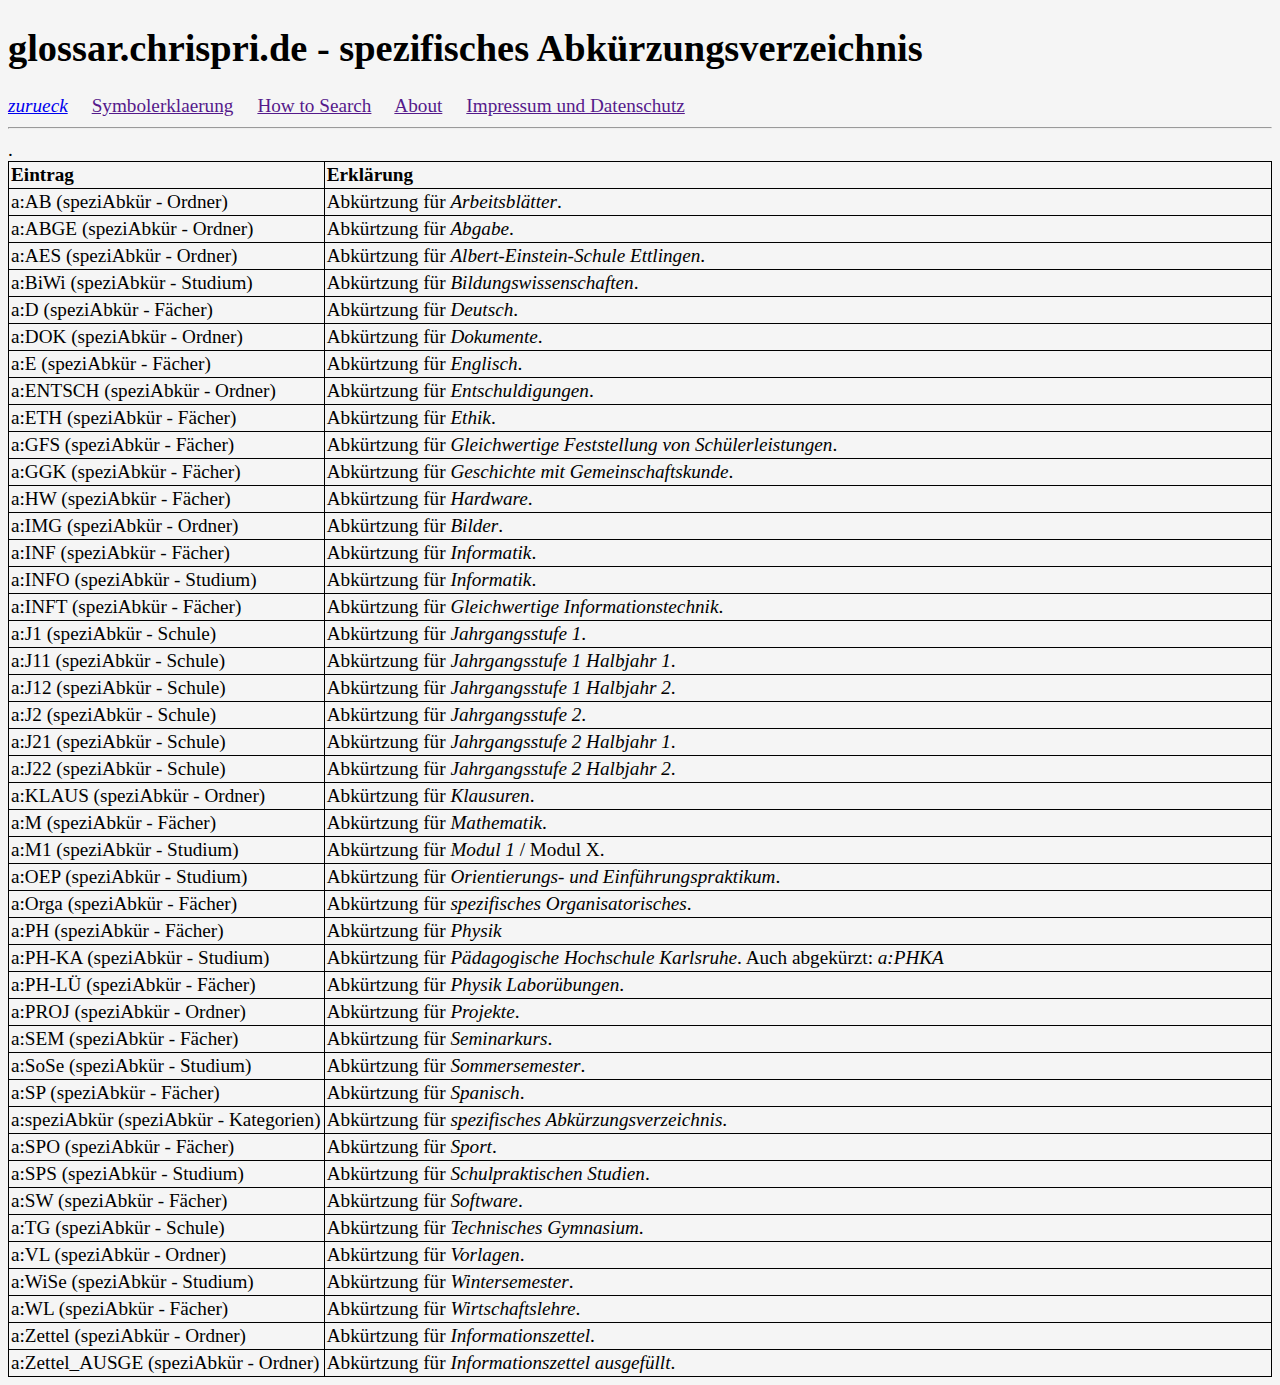
<file: topic/spezifisches-Abkürzungsverzeichnis.html>
<!DOCTYPE html>
<html lang="de">

<head>
    <meta charset="UTF-8">
    <meta name="viewport" content="width=device-width, initial-scale=1.0">
    <title>glossar.chrispri.de</title>
    <link rel="stylesheet" href="/style/page.css">
</head>

<body>
    <h1>glossar.chrispri.de - spezifisches Abkürzungsverzeichnis</h1>
    <a href="/" style="font-style: italic;">zurueck</a> &nbsp; &nbsp; 
    <a href="" onclick="openSymbolerklaerung();">Symbolerklaerung</a> &nbsp; &nbsp; 
    <a href="" onclick="openHowtosearch();">How to Search</a> &nbsp; &nbsp; 
    <a href="" onclick="openAbout();">About</a> &nbsp; &nbsp; 
    <a href="" onclick="openImpressumDatenschutz();">Impressum und Datenschutz</a> &nbsp; &nbsp; 

     <br> <hr>

    <table>
        <tr>
            <th style="width:25%">Eintrag</th>
            <th>Erklärung</th>
        </tr>
        
<tr><td>a:AB (speziAbkür - Ordner)</td><td>Abkürtzung für <i>Arbeitsblätter</i>.</td></tr>
<tr><td>a:ABGE (speziAbkür - Ordner)</td><td>Abkürtzung für <i>Abgabe</i>.</td></tr>
<tr><td>a:AES (speziAbkür - Ordner)</td><td>Abkürtzung für <i>Albert-Einstein-Schule Ettlingen</i>.</td></tr>
<tr><td>a:BiWi (speziAbkür - Studium)</td><td>Abkürtzung für <i>Bildungswissenschaften</i>.</td></tr>
<tr><td>a:D (speziAbkür - Fächer)</td><td>Abkürtzung für <i>Deutsch</i>.</td></tr>
<tr><td>a:DOK (speziAbkür - Ordner)</td><td>Abkürtzung für <i>Dokumente</i>.</td></tr>
<tr><td>a:E (speziAbkür - Fächer)</td><td>Abkürtzung für <i>Englisch</i>.</td></tr>
<tr><td>a:ENTSCH (speziAbkür - Ordner)</td><td>Abkürtzung für <i>Entschuldigungen</i>.</td></tr>
<tr><td>a:ETH (speziAbkür - Fächer)</td><td>Abkürtzung für <i>Ethik</i>.</td></tr>
<tr><td>a:GFS (speziAbkür - Fächer)</td><td>Abkürtzung für <i>Gleichwertige Feststellung von Schülerleistungen</i>.</td></tr>
<tr><td>a:GGK (speziAbkür - Fächer)</td><td>Abkürtzung für <i>Geschichte mit Gemeinschaftskunde</i>.</td></tr>
<tr><td>a:HW (speziAbkür - Fächer)</td><td>Abkürtzung für <i>Hardware</i>.</td></tr>
<tr><td>a:IMG (speziAbkür - Ordner)</td><td>Abkürtzung für <i>Bilder</i>.</td></tr>
<tr><td>a:INF (speziAbkür - Fächer)</td><td>Abkürtzung für <i>Informatik</i>.</td></tr>
<tr><td>a:INFO (speziAbkür - Studium)</td><td>Abkürtzung für <i>Informatik</i>.</td></tr>
<tr><td>a:INFT (speziAbkür - Fächer)</td><td>Abkürtzung für <i>Gleichwertige Informationstechnik</i>.</td></tr>
<tr><td>a:J1 (speziAbkür - Schule)</td><td>Abkürtzung für <i>Jahrgangsstufe 1</i>.</td></tr>
<tr><td>a:J11 (speziAbkür - Schule)</td><td>Abkürtzung für <i>Jahrgangsstufe 1 Halbjahr 1</i>.</td></tr>
<tr><td>a:J12 (speziAbkür - Schule)</td><td>Abkürtzung für <i>Jahrgangsstufe 1 Halbjahr 2</i>.</td></tr>
<tr><td>a:J2 (speziAbkür - Schule)</td><td>Abkürtzung für <i>Jahrgangsstufe 2</i>.</td></tr>
<tr><td>a:J21 (speziAbkür - Schule)</td><td>Abkürtzung für <i>Jahrgangsstufe 2 Halbjahr 1</i>.</td></tr>
<tr><td>a:J22 (speziAbkür - Schule)</td><td>Abkürtzung für <i>Jahrgangsstufe 2 Halbjahr 2</i>.</td></tr>
<tr><td>a:KLAUS (speziAbkür - Ordner)</td><td>Abkürtzung für <i>Klausuren</i>.</td></tr>
<tr><td>a:M (speziAbkür - Fächer)</td><td>Abkürtzung für <i>Mathematik</i>.</td></tr>
<tr><td>a:M1 (speziAbkür - Studium)</td><td>Abkürtzung für <i>Modul 1</i> / Modul X.</td></tr>
<tr><td>a:OEP (speziAbkür - Studium)</td><td>Abkürtzung für <i>Orientierungs- und Einführungspraktikum</i>.</td></tr>
<tr><td>a:Orga (speziAbkür - Fächer)</td><td>Abkürtzung für <i>spezifisches Organisatorisches</i>.</td></tr>
<tr><td>a:PH (speziAbkür - Fächer)</td><td>Abkürtzung für <i>Physik</i></td>.</tr>
<tr><td>a:PH-KA (speziAbkür - Studium)</td><td>Abkürtzung für <i>Pädagogische Hochschule Karlsruhe</i>. Auch abgekürzt: <i>a:PHKA</i></td></tr>
<tr><td>a:PH-LÜ (speziAbkür - Fächer)</td><td>Abkürtzung für <i>Physik Laborübungen</i>.</td></tr>
<tr><td>a:PROJ (speziAbkür - Ordner)</td><td>Abkürtzung für <i>Projekte</i>.</td></tr>
<tr><td>a:SEM (speziAbkür - Fächer)</td><td>Abkürtzung für <i>Seminarkurs</i>.</td></tr>
<tr><td>a:SoSe (speziAbkür - Studium)</td><td>Abkürtzung für <i>Sommersemester</i>.</td></tr>
<tr><td>a:SP (speziAbkür - Fächer)</td><td>Abkürtzung für <i>Spanisch</i>.</td></tr>
<tr><td>a:speziAbkür (speziAbkür - Kategorien)</td><td>Abkürtzung für <i>spezifisches Abkürzungsverzeichnis</i>.</td></tr>
<tr><td>a:SPO (speziAbkür - Fächer)</td><td>Abkürtzung für <i>Sport</i>.</td></tr>
<tr><td>a:SPS (speziAbkür - Studium)</td><td>Abkürtzung für <i>Schulpraktischen Studien</i>.</td></tr>
<tr><td>a:SW (speziAbkür - Fächer)</td><td>Abkürtzung für <i>Software</i>.</td></tr>
<tr><td>a:TG (speziAbkür - Schule)</td><td>Abkürtzung für <i>Technisches Gymnasium</i>.</td></tr>
<tr><td>a:VL (speziAbkür - Ordner)</td><td>Abkürtzung für <i>Vorlagen</i>.</td></tr>
<tr><td>a:WiSe (speziAbkür - Studium)</td><td>Abkürtzung für <i>Wintersemester</i>.</td></tr>
<tr><td>a:WL (speziAbkür - Fächer)</td><td>Abkürtzung für <i>Wirtschaftslehre</i>.</td></tr>
<tr><td>a:Zettel (speziAbkür - Ordner)</td><td>Abkürtzung für <i>Informationszettel</i>.</td></tr>
<tr><td>a:Zettel_AUSGE (speziAbkür - Ordner)</td><td>Abkürtzung für <i>Informationszettel ausgefüllt</i>.</td></tr>



    </table>


    <script src="/script/popup.js"></script>
</body>

</html>
</file>
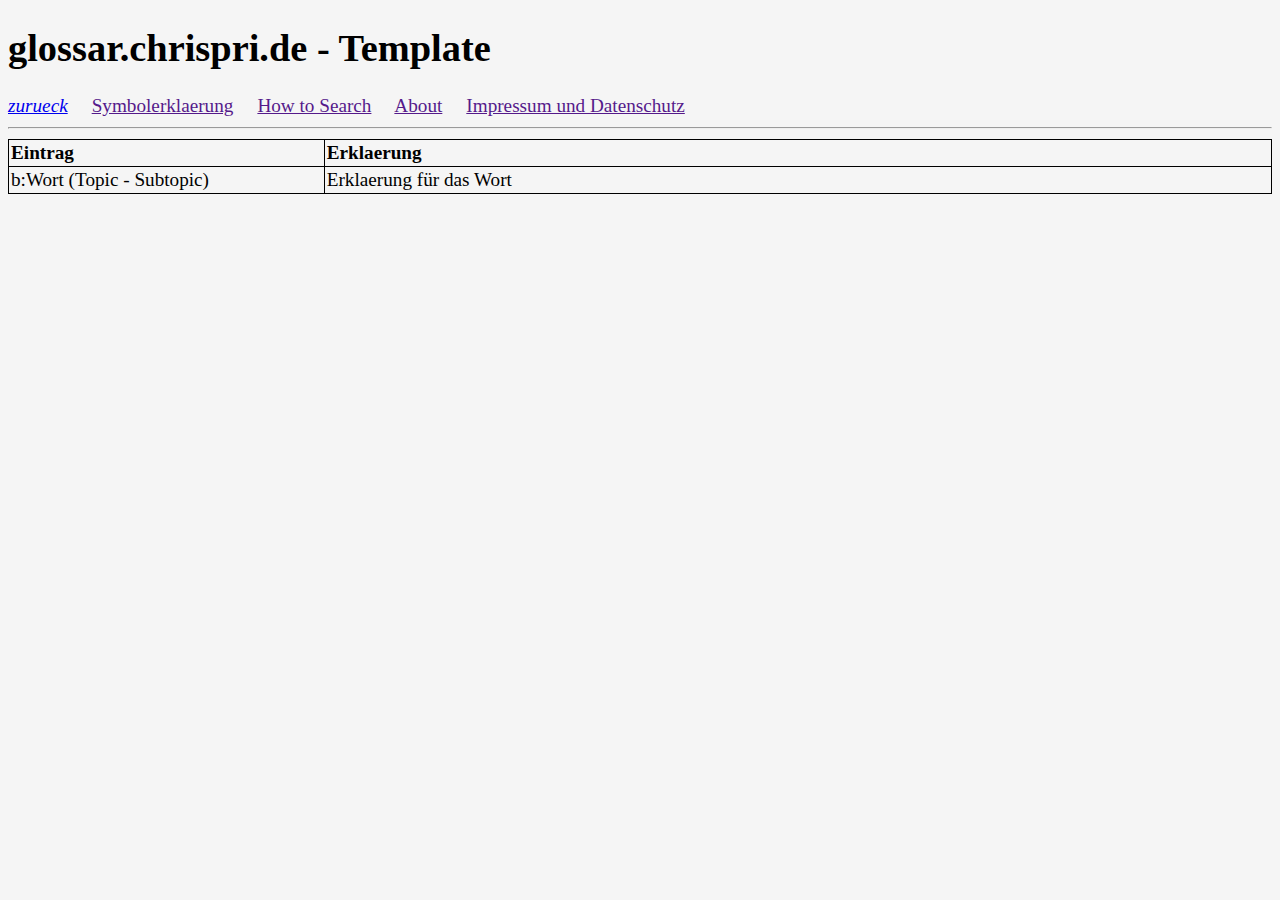
<file: topic/topic-template.html>
<!DOCTYPE html>
<html lang="de">

<head>
    <meta charset="UTF-8">
    <meta name="viewport" content="width=device-width, initial-scale=1.0">
    <title>glossar.chrispri.de</title>
    <link rel="stylesheet" href="/style/page.css">
</head>

<body>
    <h1>glossar.chrispri.de - Template</h1>
    <a href="/" style="font-style: italic;">zurueck</a> &nbsp; &nbsp; 
    <a href="" onclick="openSymbolerklaerung();">Symbolerklaerung</a> &nbsp; &nbsp; 
    <a href="" onclick="openHowtosearch();">How to Search</a> &nbsp; &nbsp; 
    <a href="" onclick="openAbout();">About</a> &nbsp; &nbsp; 
    <a href="" onclick="openImpressumDatenschutz();">Impressum und Datenschutz</a> &nbsp; &nbsp; 

     <br> <hr>

    <table>
        <tr>
            <th style="width:25%">Eintrag</th>
            <th>Erklaerung</th>
        </tr>
        <tr>
            <td>
                b:Wort (Topic - Subtopic)
            </td>
            <td>
                Erklaerung für das Wort
            </td>
        </tr>
    </table>


    <script src="/script/popup.js"></script>
</body>

</html>
</file>
<file: style/index.css>
body {
    font-size: larger;
}
</file>
<file: style/page.css>
body {
    font-size: larger;
    background-color: whitesmoke;
}

table {
  border-collapse: collapse;
  width: 100%;
}

tr, td, th {
    padding: 2px;
  border: 1px solid black;
}

th {
    text-align: left;
}
</file>
